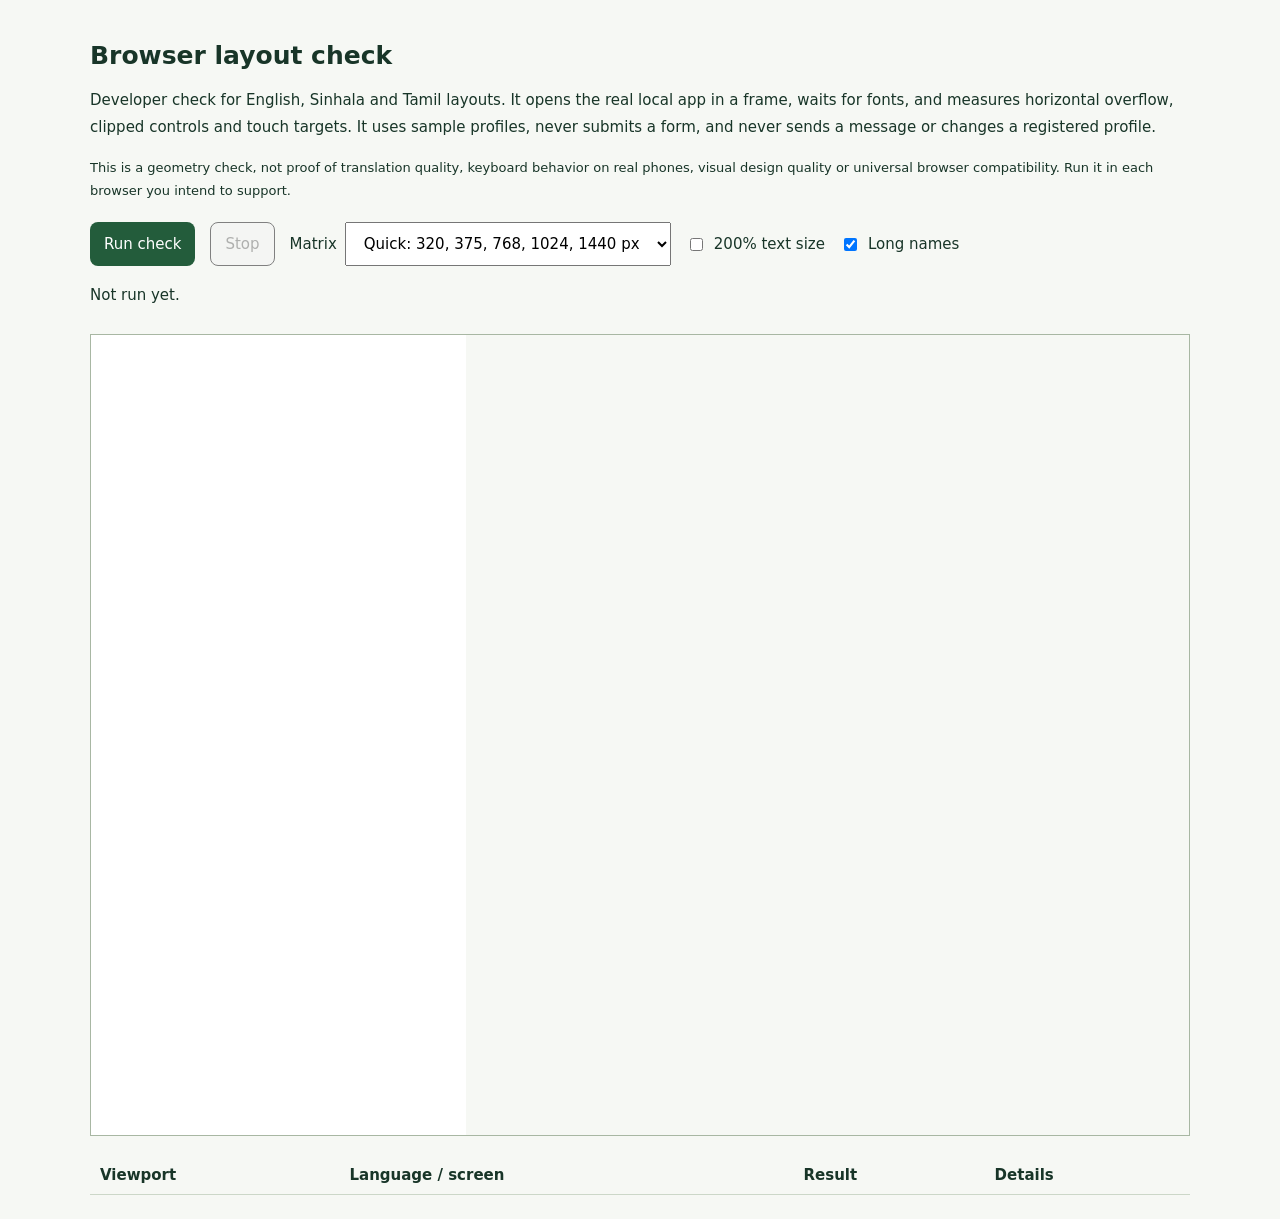
<file: static/responsive-check.html>
<!doctype html>
<html lang="en"><head><meta charset="utf-8"><meta name="viewport" content="width=device-width,initial-scale=1"><title>SaviPola · Browser layout check</title>
<style>
:root{color-scheme:light dark;font:15px system-ui,sans-serif}body{margin:0;padding:24px;background:light-dark(#f6f8f4,#142019);color:light-dark(#183528,#e5eee4)}main{max-width:1100px;margin:auto}h1{font-size:25px}p{line-height:1.8}button,select{font:inherit;padding:10px 14px;min-height:44px}label{display:flex;align-items:center;gap:8px}.controls{display:flex;gap:15px;flex-wrap:wrap;align-items:center;margin:20px 0}#status{min-height:28px}#frame-wrap{max-width:100%;overflow:auto;border:1px solid light-dark(#a8b7a3,#5d715e);margin:20px 0}iframe{display:block;border:0;background:white}table{width:100%;border-collapse:collapse}th,td{border-bottom:1px solid light-dark(#ccd7c8,#465946);padding:10px;text-align:left;vertical-align:top;overflow-wrap:anywhere}.pass{color:light-dark(#235c3b,#a9d591)}.fail{color:light-dark(#a02d28,#ffb4a8)}.table-wrap{overflow:auto}.note{font-size:13px}#run{background:#235c3b;color:white;border:0;border-radius:8px}#stop{border-radius:8px;border:1px solid gray}#results button{font-size:13px;padding:4px 8px}pre{white-space:pre-wrap}
</style></head><body><main>
<h1>Browser layout check</h1>
<p>Developer check for English, Sinhala and Tamil layouts. It opens the real local app in a frame, waits for fonts, and measures horizontal overflow, clipped controls and touch targets. It uses sample profiles, never submits a form, and never sends a message or changes a registered profile.</p>
<p class="note">This is a geometry check, not proof of translation quality, keyboard behavior on real phones, visual design quality or universal browser compatibility. Run it in each browser you intend to support.</p>
<div class="controls"><button id="run">Run check</button><button id="stop" disabled>Stop</button><label>Matrix <select id="matrix"><option value="quick">Quick: 320, 375, 768, 1024, 1440 px</option><option value="full">Full: 240–1920 px + short landscape</option></select></label><label><input id="large" type="checkbox">200% text size</label><label><input id="stress" type="checkbox" checked>Long names</label></div>
<div id="status" role="status" aria-live="polite">Not run yet.</div><div id="frame-wrap"><iframe id="app-frame" title="App layout under test" width="375" height="800"></iframe></div>
<div class="table-wrap"><table><thead><tr><th>Viewport</th><th>Language / screen</th><th>Result</th><th>Details</th></tr></thead><tbody id="results"></tbody></table></div>
<script src="/static/responsive-check.js"></script></main></body></html>
</file>
